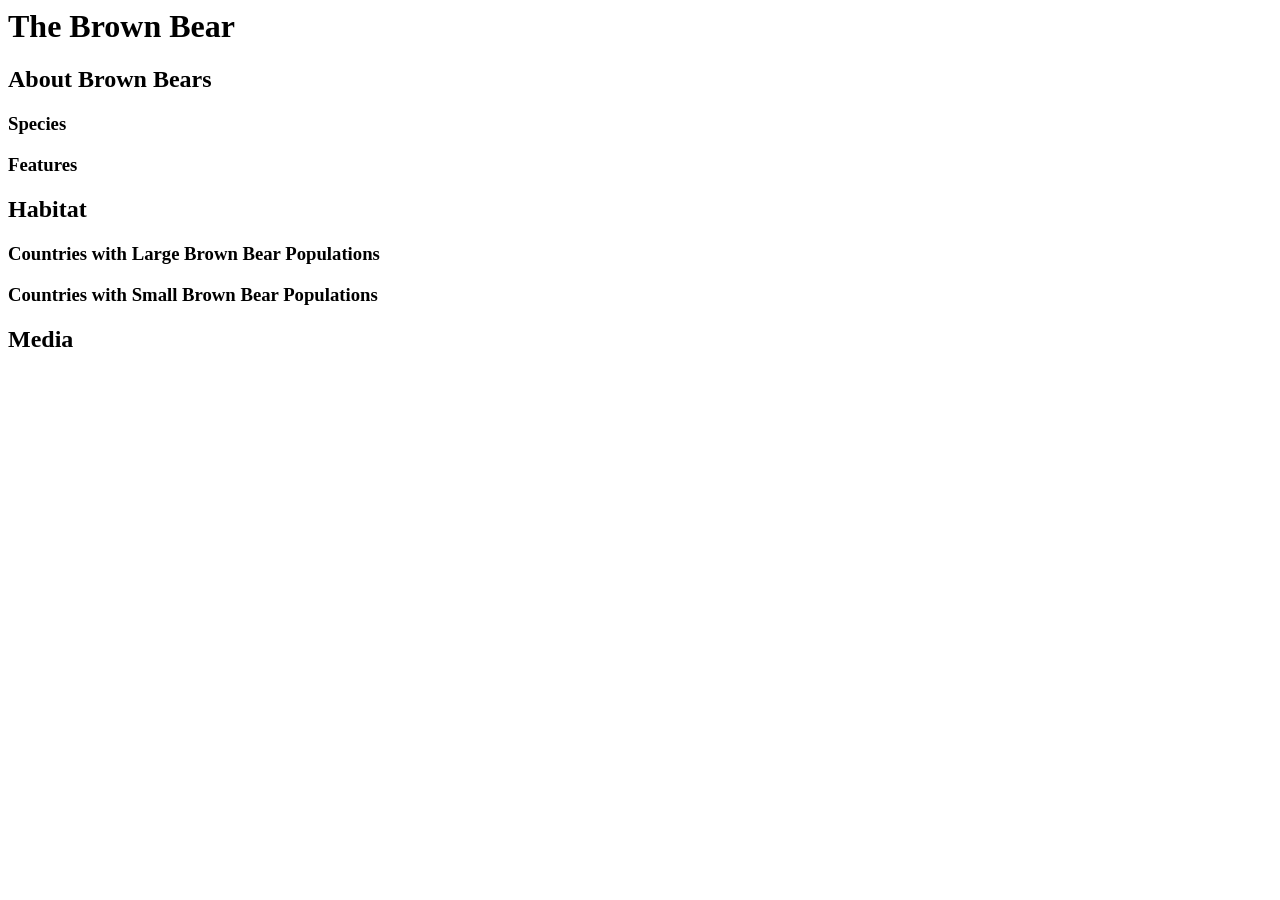
<file: 6.html>
<body>
    <h1>The Brown Bear</h1>
    <div>
      <h2>About Brown Bears</h2>
      <h3>Species</h3>
      <h3>Features</h3>
    </div>
    <div>
    <h2>Habitat</h2>
    <h3>Countries with Large Brown Bear Populations</h3>
    <h3>Countries with Small Brown Bear Populations</h3>
    </div>
    <div>
    <h2>Media</h2>
    </div>
  </body>
</file>
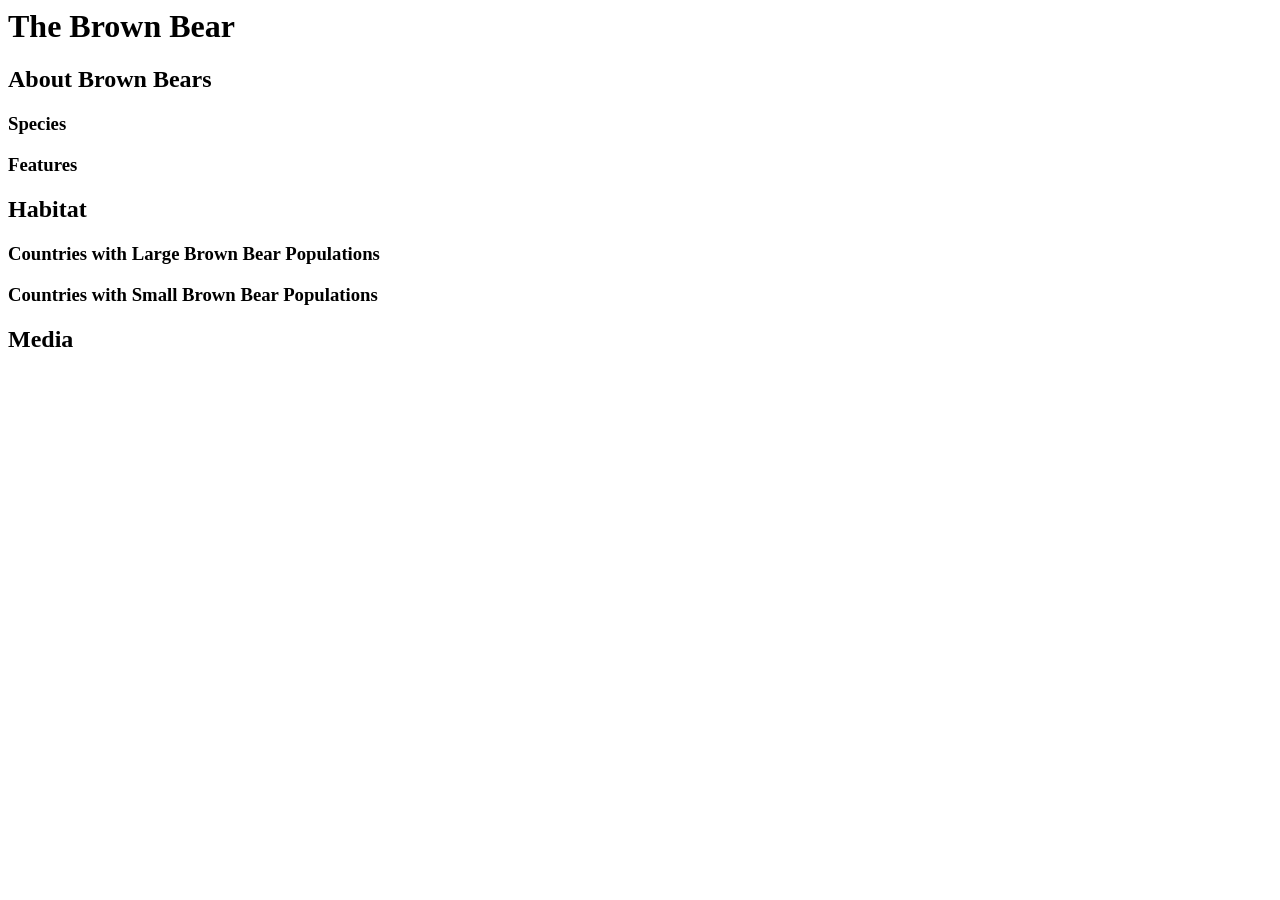
<file: 7.html>
<body>
    <h1>The Brown Bear</h1>
    <div id="introduction">
      <h2>About Brown Bears</h2>
      <h3>Species</h3>
      <h3>Features</h3>
    </div>
    <div id="habitat">
      <h2>Habitat</h2>
      <h3>Countries with Large Brown Bear Populations</h3>
      <h3>Countries with Small Brown Bear Populations</h3>
    </div>
    <div id="media">
      <h2>Media</h2>
    </div>
  </body>
</file>
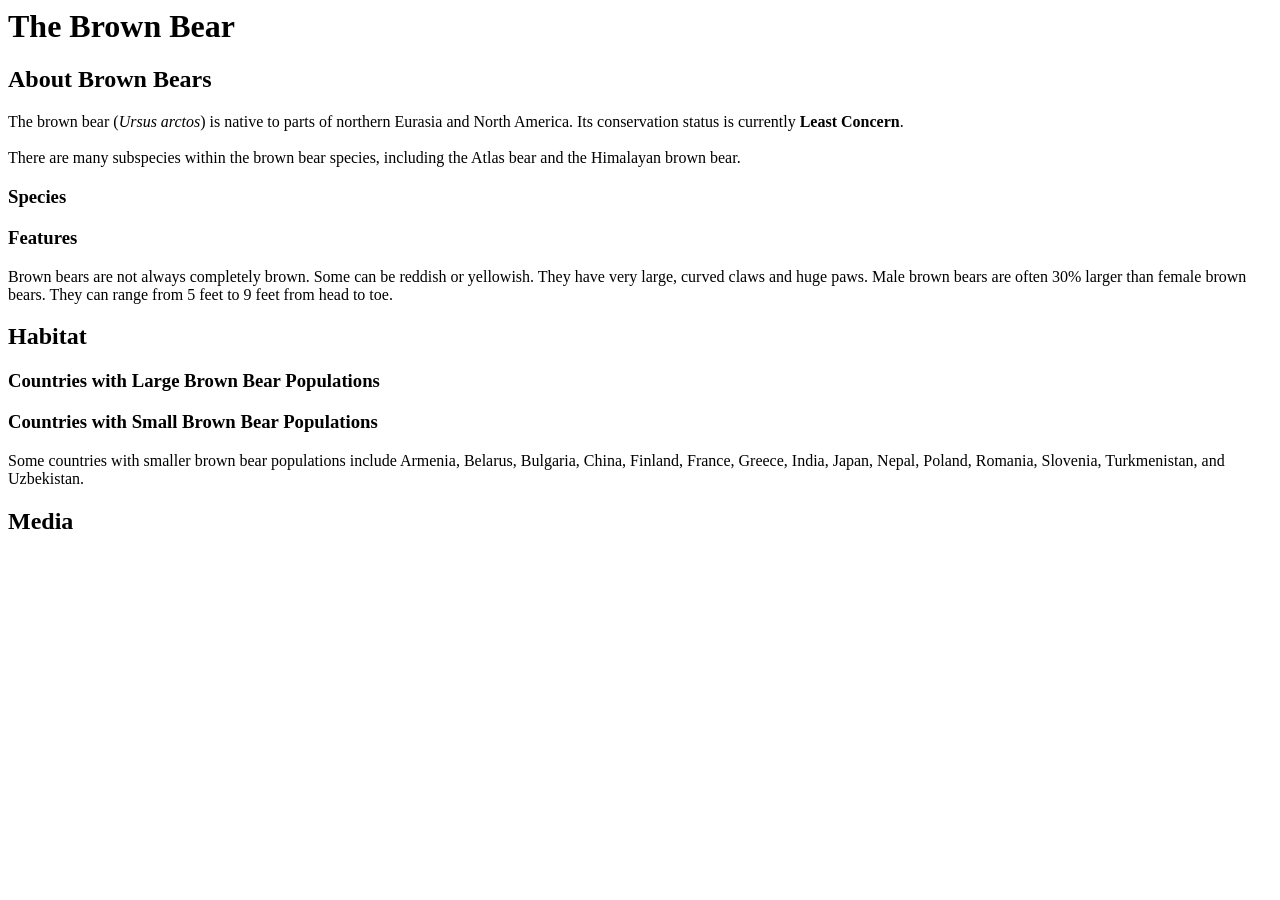
<file: 01_introduction/10.html>
<body>
    <h1>The Brown Bear</h1>
    <div id="introduction">
      <h2>About Brown Bears</h2>
      <p>The brown bear (<em>Ursus arctos</em>) is native to parts of northern Eurasia and North America. Its conservation status is currently <strong>Least Concern</strong>. <br><br> There are many subspecies within the brown bear species, including the Atlas bear and the Himalayan brown bear.</p>
      <h3>Species</h3>
      <h3>Features</h3>
      <p>Brown bears are not always completely brown. Some can be reddish or yellowish. They have very large, curved claws and huge paws. Male brown bears are often 30% larger than female brown bears. They can range from 5 feet to 9 feet from head to toe.</p>
    </div>
    <div id="habitat">
      <h2>Habitat</h2>
      <h3>Countries with Large Brown Bear Populations</h3>
      <h3>Countries with Small Brown Bear Populations</h3>
      <p>Some countries with smaller brown bear populations include Armenia, Belarus, Bulgaria, China, Finland, France, Greece, India, Japan, Nepal, Poland, Romania, Slovenia, Turkmenistan, and Uzbekistan.</p>
    </div>
    <div id="media">
      <h2>Media</h2>
    </div>
  </body>
</file>
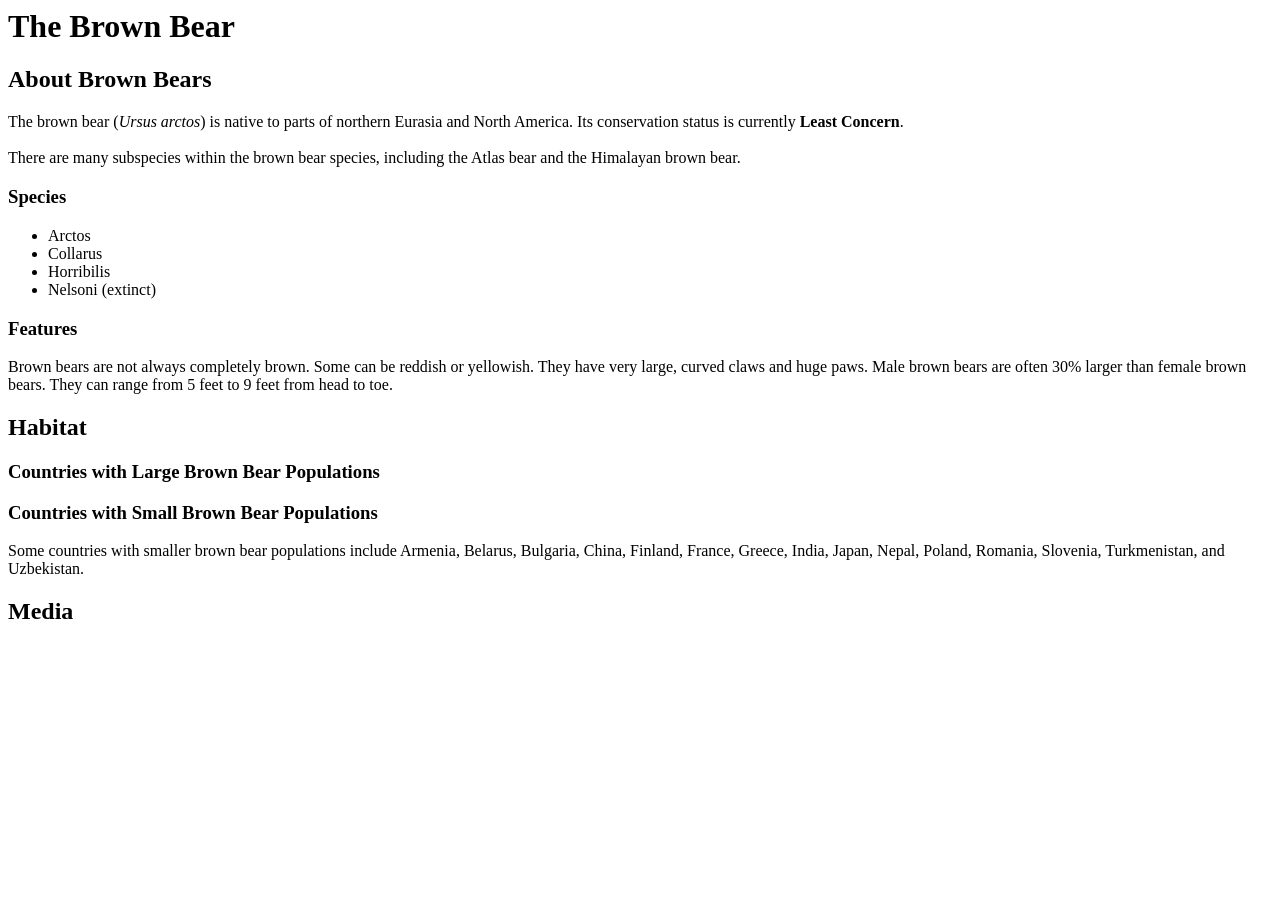
<file: 01_introduction/11.html>
<body>
    <h1>The Brown Bear</h1>
    <div id="introduction">
      <h2>About Brown Bears</h2>
      <p>The brown bear (<em>Ursus arctos</em>) is native to parts of northern Eurasia and North America. Its conservation status is currently <strong>Least Concern</strong>. <br><br> There are many subspecies within the brown bear species, including the Atlas bear and the Himalayan brown bear.</p>
      <h3>Species</h3>
      <ul>
        <li>Arctos</li>
        <li>Collarus</li>
        <li>Horribilis</li>
        <li>Nelsoni (extinct)</li>
      </ul>
      <h3>Features</h3>
      <p>Brown bears are not always completely brown. Some can be reddish or yellowish. They have very large, curved claws and huge paws. Male brown bears are often 30% larger than female brown bears. They can range from 5 feet to 9 feet from head to toe.</p>
    </div>
    <div id="habitat">
      <h2>Habitat</h2>
      <h3>Countries with Large Brown Bear Populations</h3>
      <h3>Countries with Small Brown Bear Populations</h3>
      <p>Some countries with smaller brown bear populations include Armenia, Belarus, Bulgaria, China, Finland, France, Greece, India, Japan, Nepal, Poland, Romania, Slovenia, Turkmenistan, and Uzbekistan.</p>
    </div>
    <div id="media">
      <h2>Media</h2>
    </div>
  </body>
</file>
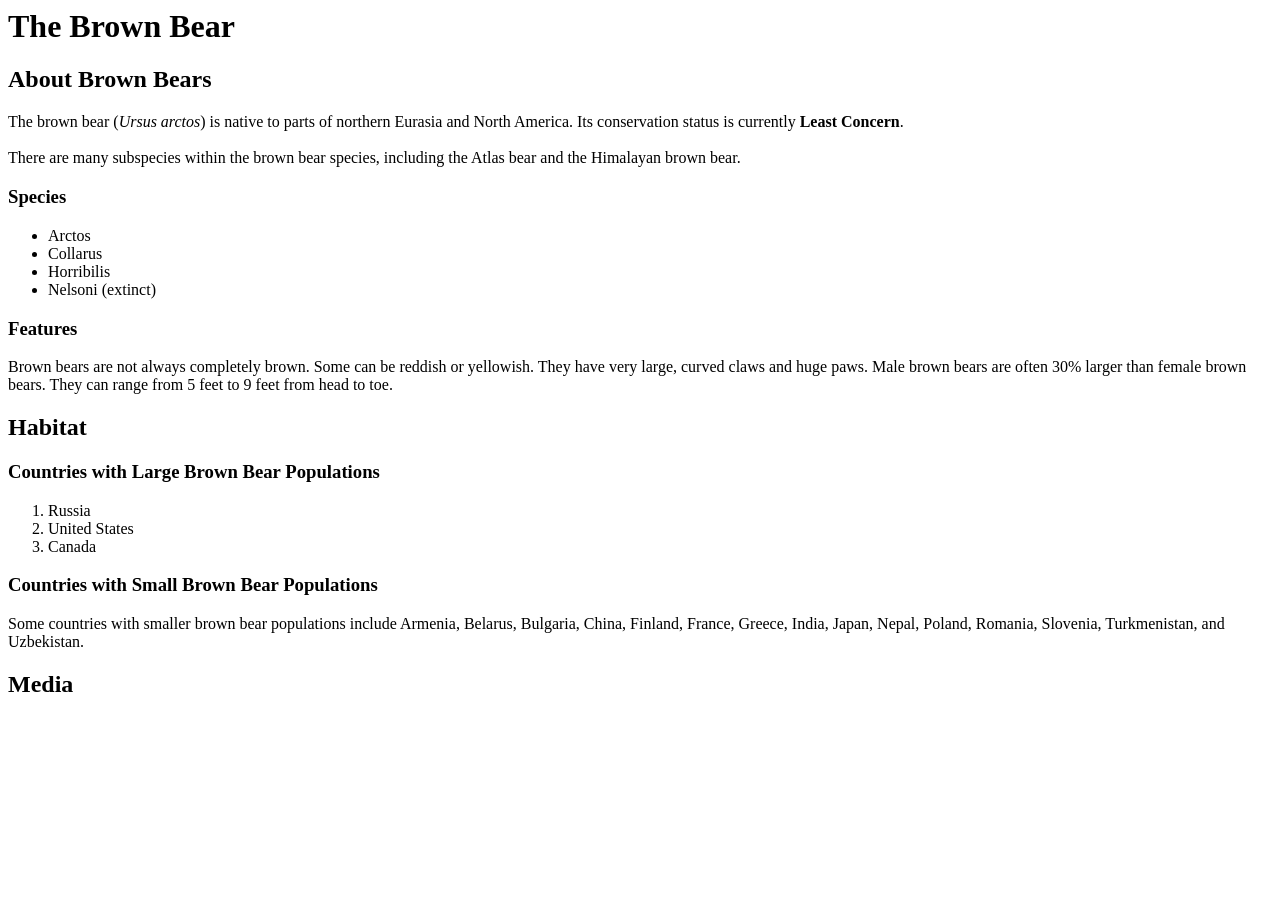
<file: 01_introduction/12.html>
<body>
    <h1>The Brown Bear</h1>
    <div id="introduction">
      <h2>About Brown Bears</h2>
      <p>The brown bear (<em>Ursus arctos</em>) is native to parts of northern Eurasia and North America. Its conservation status is currently <strong>Least Concern</strong>.<br /><br /> There are many subspecies within the brown bear species, including the Atlas bear and the Himalayan brown bear.</p>
      <h3>Species</h3>
      <ul>
        <li>Arctos</li>
        <li>Collarus</li>
        <li>Horribilis</li>
        <li>Nelsoni (extinct)</li>
      </ul>
      <h3>Features</h3>
      <p>Brown bears are not always completely brown. Some can be reddish or yellowish. They have very large, curved claws and huge paws. Male brown bears are often 30% larger than female brown bears. They can range from 5 feet to 9 feet from head to toe.</p>
    </div>
    <div id="habitat">
      <h2>Habitat</h2>
      <h3>Countries with Large Brown Bear Populations</h3>
      <ol>
        <li>Russia</li>
        <li>United States</li>
        <li>Canada</li>
      </ol>
      <h3>Countries with Small Brown Bear Populations</h3>
      <p>Some countries with smaller brown bear populations include Armenia, Belarus, Bulgaria, China, Finland, France, Greece, India, Japan, Nepal, Poland, Romania, Slovenia, Turkmenistan, and Uzbekistan.</p>
    </div>
    <div id="media">
      <h2>Media</h2>
    </div>
  </body>
</file>
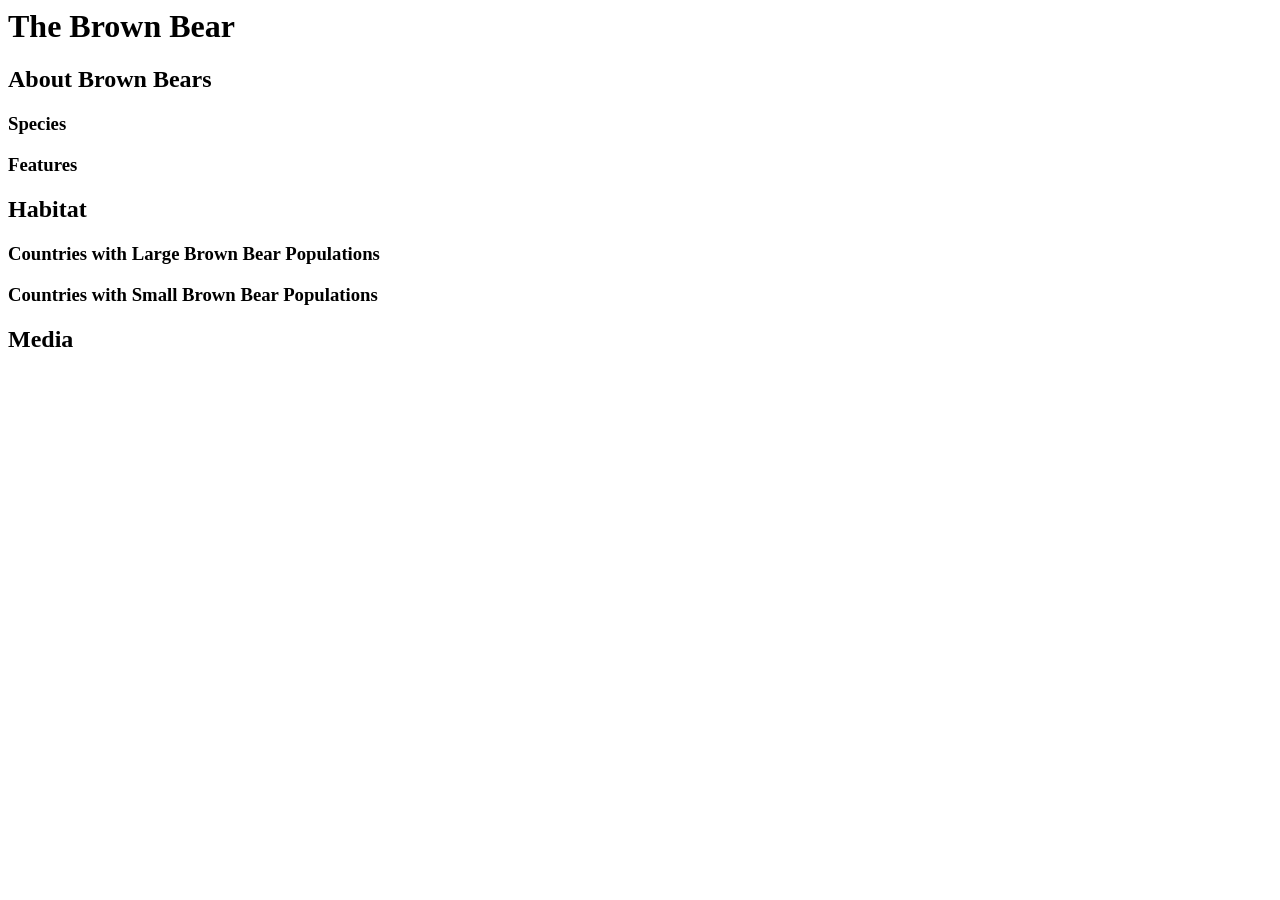
<file: 01_introduction/5.html>
<body>
    <h1>The Brown Bear</h1>
    <h2>About Brown Bears</h2>
    <h3>Species</h3>
    <h3>Features</h3>
    <h2>Habitat</h2>
    <h3>Countries with Large Brown Bear Populations</h3>
  <h3>Countries with Small Brown Bear Populations</h3>
    <h2>Media</h2>
    
    
  </body>
</file>
